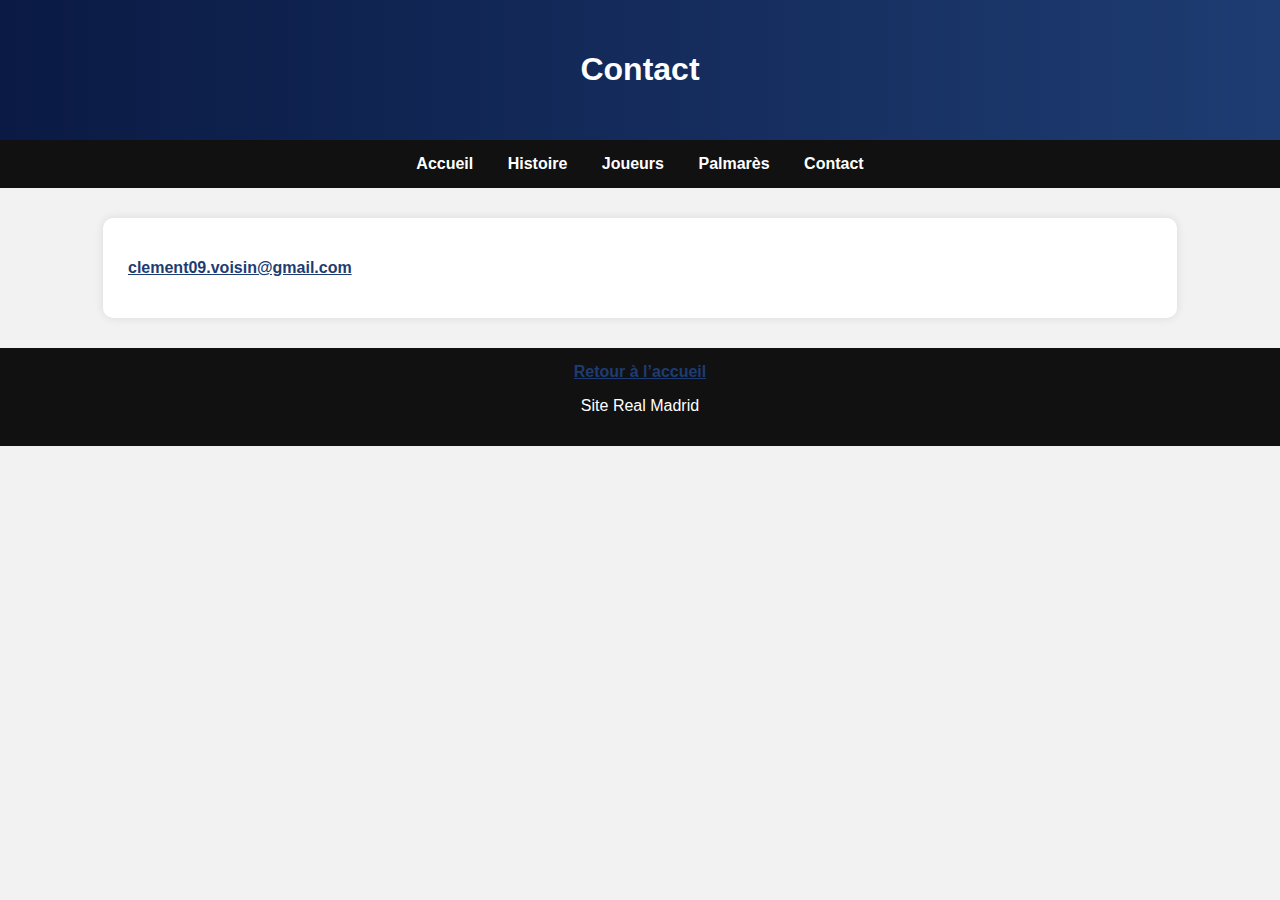
<file: contact.html>
<!DOCTYPE html>
<html lang="fr">
<head>
    <meta charset="UTF-8">
    <title>Real Madrid - Contact</title>
    <link rel="stylesheet" href="style.css">
</head>
<body>

<header>
    <h1>Contact</h1>
</header>

<nav>
    <a href="index.html">Accueil</a>
    <a href="histoire.html">Histoire</a>
    <a href="joueurs.html">Joueurs</a>
    <a href="palmares.html">Palmarès</a>
    <a href="contact.html">Contact</a>
</nav>

<section>
    <p>
        <a href="mailto:clement09.voisin@gmail.com">
            clement09.voisin@gmail.com
        </a>
    </p>
</section>

<footer>
    <a href="index.html">Retour à l’accueil</a>
    <p> Site Real Madrid</p>
</footer>

</body>
</html>
</file>
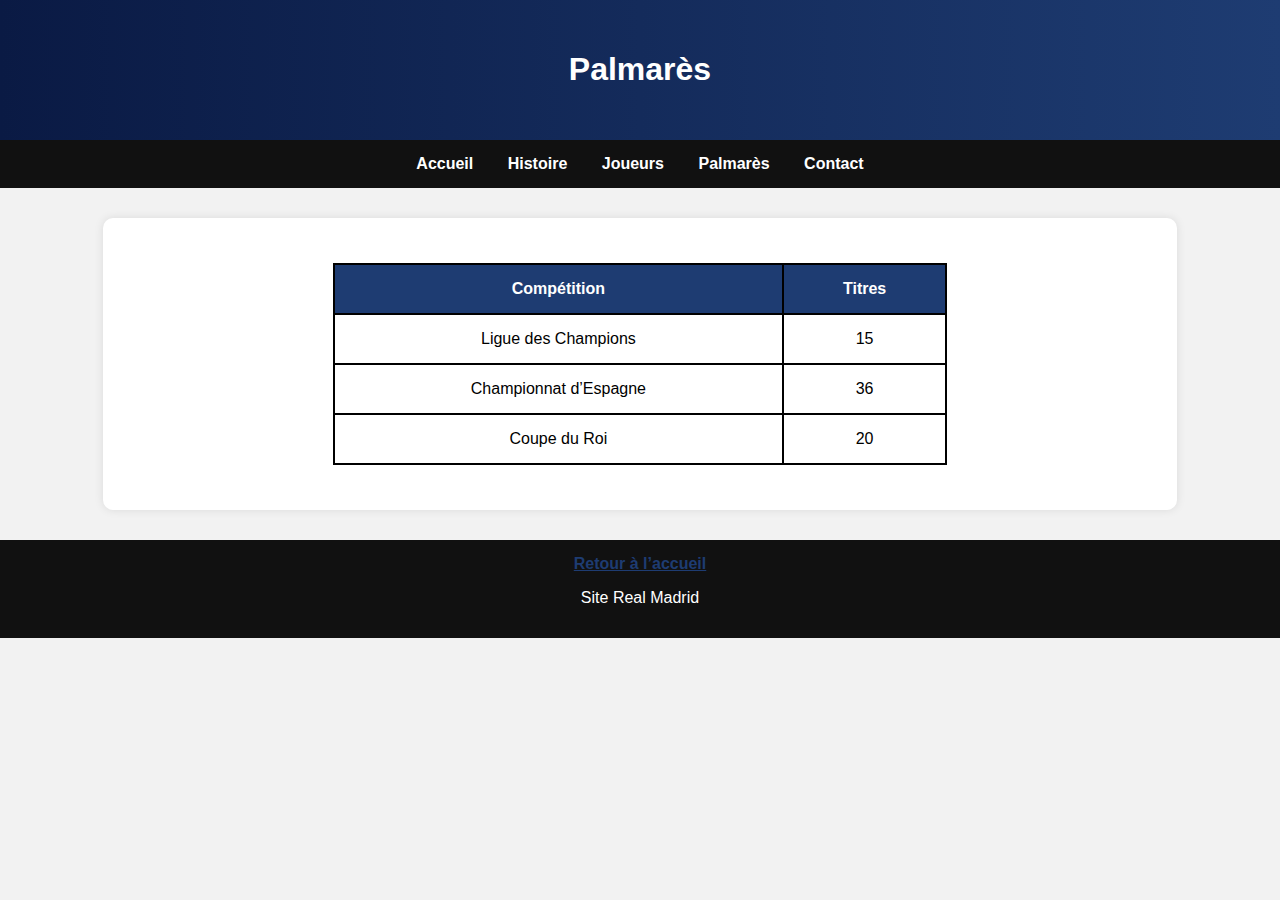
<file: palmares.html>
<!DOCTYPE html>
<html lang="fr">
<head>
    <meta charset="UTF-8">
    <title>Real Madrid - Palmarès</title>
    <link rel="stylesheet" href="style.css">
</head>
<body>

<header>
    <h1>Palmarès</h1>
</header>

<nav>
    <a href="index.html">Accueil</a>
    <a href="histoire.html">Histoire</a>
    <a href="joueurs.html">Joueurs</a>
    <a href="palmares.html">Palmarès</a>
    <a href="contact.html">Contact</a>
</nav>

<section>
    <table>
        <tr>
            <th>Compétition</th>
            <th>Titres</th>
        </tr>
        <tr>
            <td>Ligue des Champions</td>
            <td>15</td>
        </tr>
        <tr>
            <td>Championnat d’Espagne</td>
            <td>36</td>
        </tr>
        <tr>
            <td>Coupe du Roi</td>
            <td>20</td>
        </tr>
    </table>
</section>

<footer>
    <a href="index.html">Retour à l’accueil</a>
    <p> Site Real Madrid</p>
</footer>

</body>
</html>
</file>
<file: style.css>
body {
    margin: 0;
    font-family: Arial, sans-serif;
    background-color: #f2f2f2;
    scroll-behavior: smooth;
}

header {
    background: linear-gradient(to right, #0a1a44, #1e3c72);
    color: white;
    text-align: center;
    padding: 30px;
}

nav {
    background-color: #111;
    text-align: center;
    padding: 15px;
}

nav a {
    color: white;
    text-decoration: none;
    margin: 15px;
    font-weight: bold;
}

nav a:hover {
    color: gold;
}

section {
    background-color: white;
    margin: 30px auto;
    padding: 25px;
    width: 80%;
    border-radius: 10px;
    box-shadow: 0 0 10px rgba(0,0,0,0.1);
}

img {
    width: 100%;
    max-width: 500px;
    display: block;
    margin: 20px auto;
    border-radius: 10px;
}

iframe {
    display: block;
    margin: 20px auto;
    border-radius: 10px;
}

/* ===== TABLEAU ===== */
table {
    border-collapse: collapse;
    margin: 20px auto;
    width: 60%;
}

table, th, td {
    border: 2px solid black;
}

th {
    background-color: #1e3c72;
    color: white;
}

th, td {
    padding: 15px;
    text-align: center;
}

/* ===== LIENS ===== */
a {
    color: #1e3c72;
    font-weight: bold;
}

a:hover {
    text-decoration: underline;
}

/* ===== FOOTER ===== */
footer {
    background-color: #111;
    color: white;
    text-align: center;
    padding: 15px;
}
</file>
